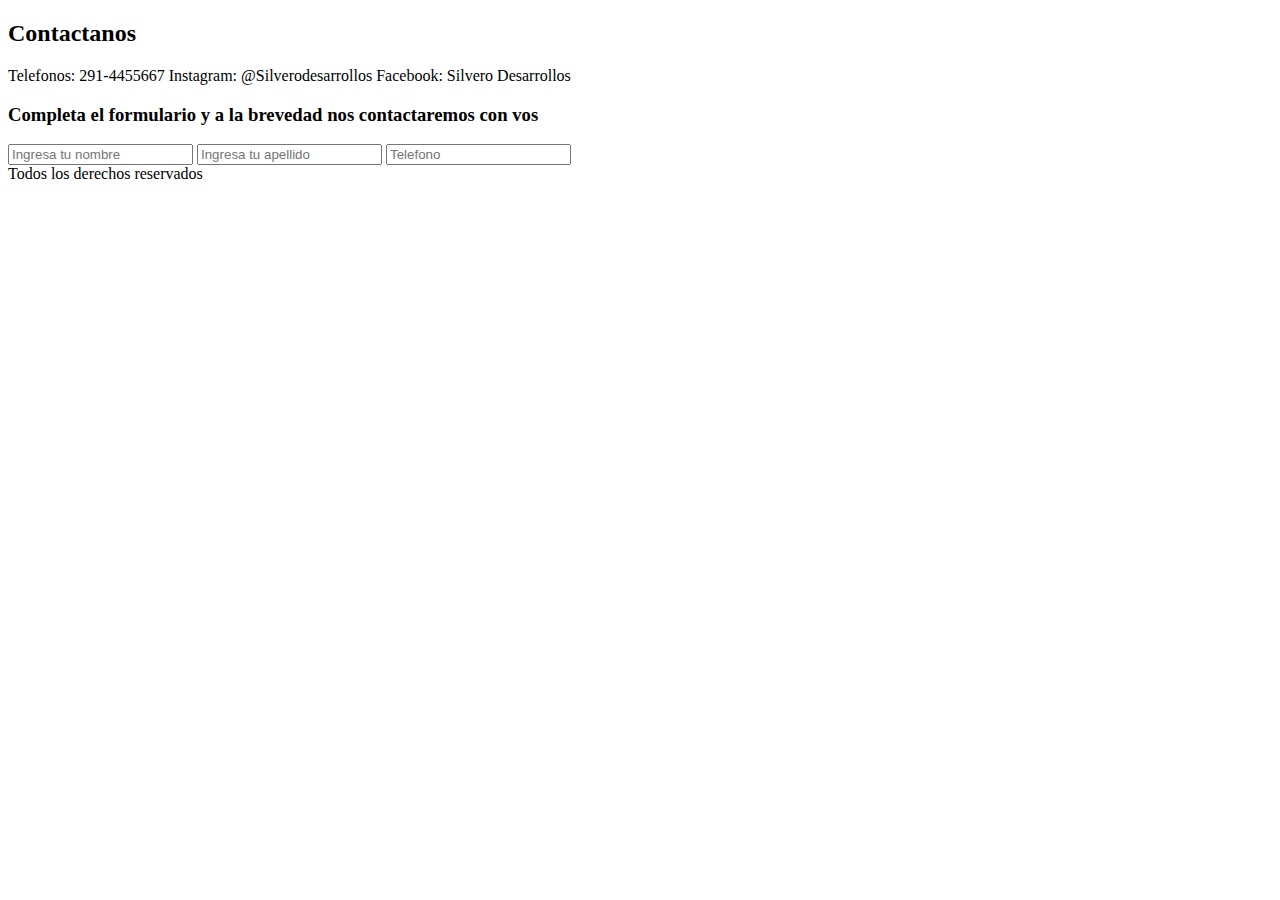
<file: secciones/contacto.html>
<!DOCTYPE html>
<html lang="en">
<head>
    <meta charset="UTF-8">
    <meta http-equiv="X-UA-Compatible" content="IE=edge">
    <meta name="viewport" content="width=device-width, initial-scale=1.0">
    <title>Silvero Desarrollos Inmobiliarios</title>
</head>
<body>

    <h2>Contactanos</h2>

    <p>
        Telefonos: 291-4455667
        Instagram: @Silverodesarrollos
        Facebook: Silvero Desarrollos
    </p>

    <h3>Completa el formulario y a la brevedad nos contactaremos con vos</h3>
    
    <form>
        <input type="text" name="Nombre" placeholder="Ingresa tu nombre" class="campo">
        <input type="text" name="Apellido" placeholder="Ingresa tu apellido" class="apellido">
        <input type="number" name="Telefono" placeholder="Telefono" class="tel">
    
    </form>
</body>

<footer>
    Todos los derechos reservados
</footer>
</html>
</file>
